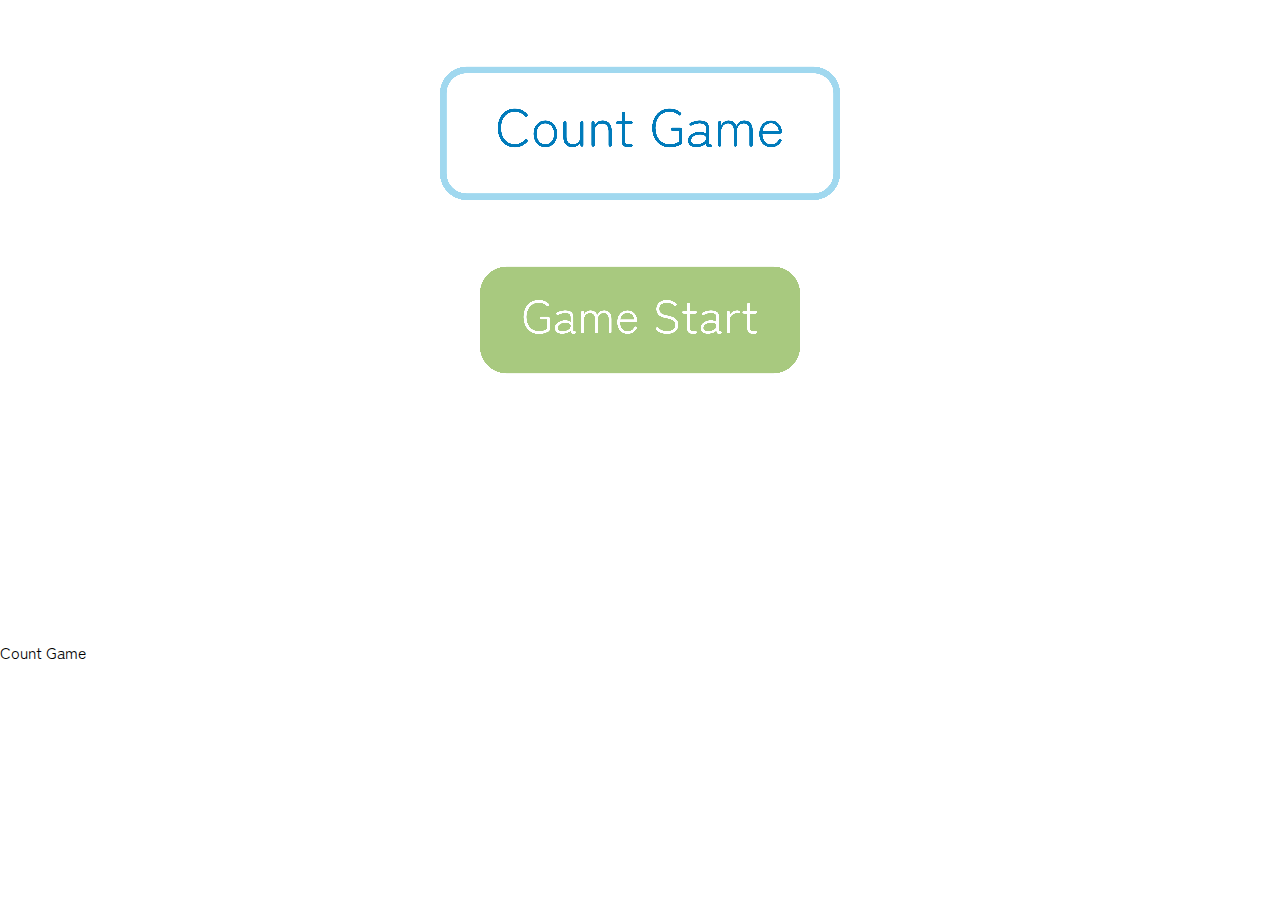
<file: index.html>
<!DOCTYPE html>
<html>

<head>
    <meta charset="utf-8" />
    <title>Count Game</title>
    <link rel="stylesheet" href="game.css">

</head>

<body>
    <canvas id="myCanvas"></canvas>
    <p style="font-family: ZenMaruGothicRegular">Count Game</p>
    <script src="https://cdnjs.cloudflare.com/ajax/libs/gsap/3.11.0/gsap.min.js"></script>
    <script src="common.js"></script>
    <script src="config.js"></script>
    <script src="title.js"></script>
    <script src="level.js"></script>
    <script src="game.js"></script>
    <script src="quiz.js"></script>
    <script src="score.js"></script>

</body>

</html>
</file>
<file: game.css>
@font-face {
    font-family: 'ZenMaruGothicRegular';
    src: url('assets/fonts/ZenMaruGothic-Regular.ttf');

}

* {
    padding: 0;
    margin: 0;
    font-family: 'ZenMaruGothicRegular';

}

canvas {
    background: #fff;
    display: block;
    margin: 0 auto;
}
</file>
